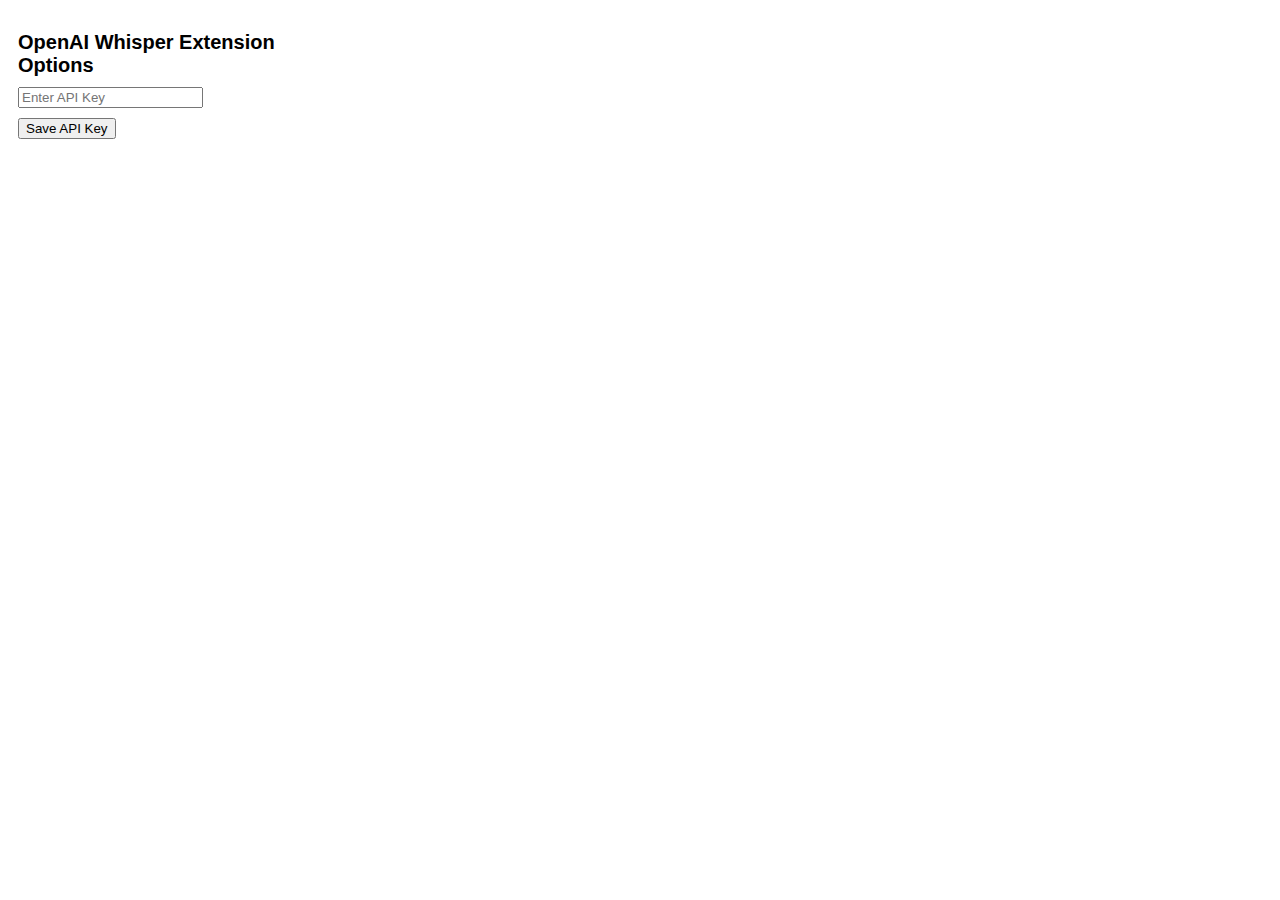
<file: options.html>
<!DOCTYPE html>
<html>
<head>
    <title>Extension Options</title>
    <link rel="stylesheet" href="styles.css">
</head>
<body>
<h1>OpenAI Whisper Extension Options</h1>
<input type="text" id="apiKey" placeholder="Enter API Key" />
<button id="saveApiKeyBtn">Save API Key</button>
<p id="status"></p>
<script src="options.js"></script>
</body>
</html>
</file>
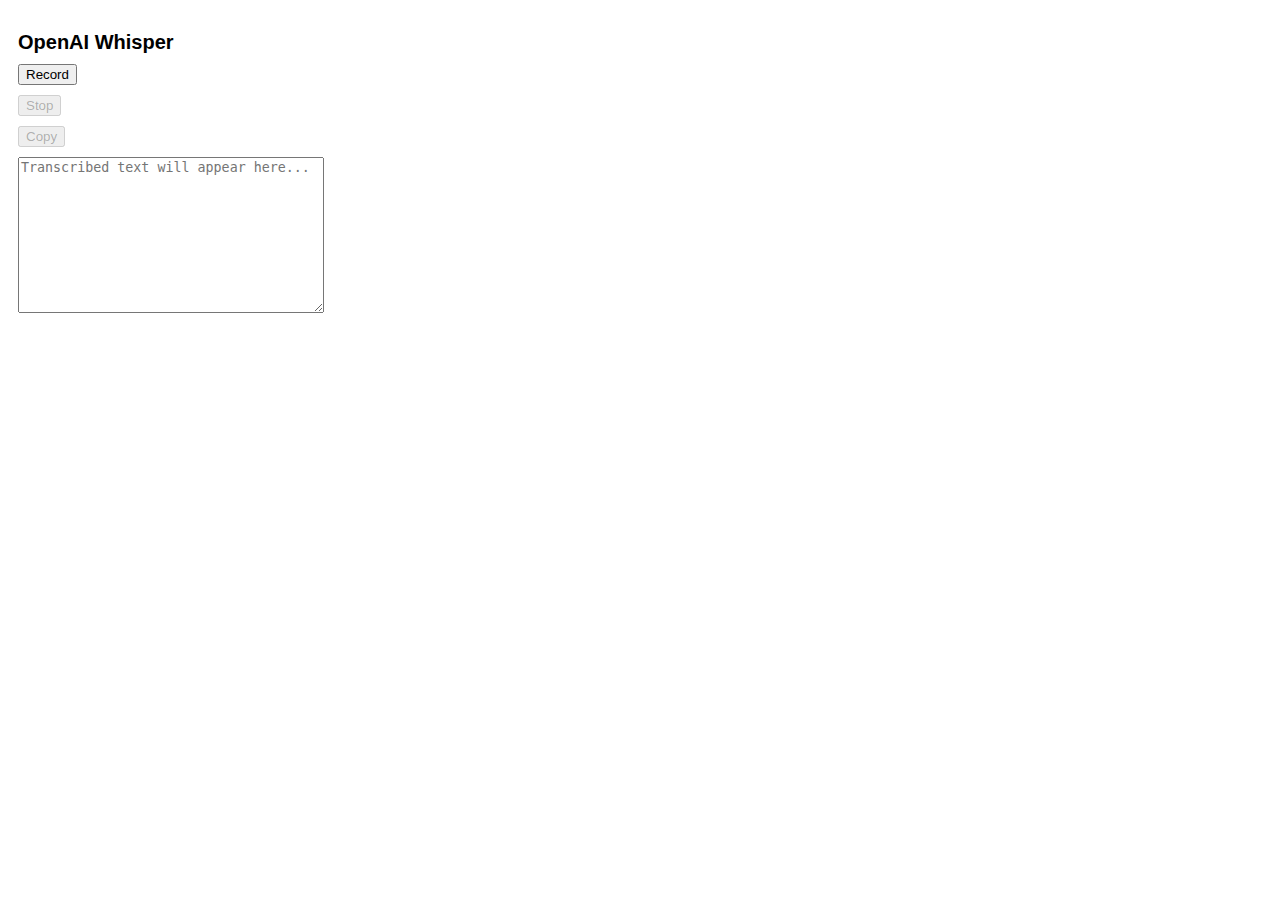
<file: popup.html>
<!DOCTYPE html>
<html>
<head>
    <title>OpenAI Whisper Extension</title>
    <link rel="stylesheet" href="styles.css">
</head>
<body>
<h1>OpenAI Whisper</h1>
<button id="recordBtn">Record</button>
<button id="stopBtn" disabled>Stop</button>
<button id="copyBtn" disabled>Copy</button>
<div id="spinner" class="spinner" hidden></div>
<textarea id="transcriptionResult" rows="10" cols="30" placeholder="Transcribed text will appear here..."></textarea>
<script src="popup.js"></script>
</body>
</html>
</file>
<file: styles.css>
body {
    font-family: Arial, sans-serif;
    padding: 10px;
    width: 300px;
}

h1 {
    font-size: 20px;
    margin-bottom: 10px;
}

button {
    display: block;
    margin-top: 10px;
}

textarea {
    width: 100%;
    margin-top: 10px;
}

.spinner {
    border: 16px solid #f3f3f3;
    border-top: 16px solid #3498db;
    border-radius: 50%;
    width: 60px;
    height: 60px;
    animation: spin 2s linear infinite;
    margin: 20px auto;
}

@keyframes spin {
    0% { transform: rotate(0deg); }
    100% { transform: rotate(360deg); }
}
</file>
